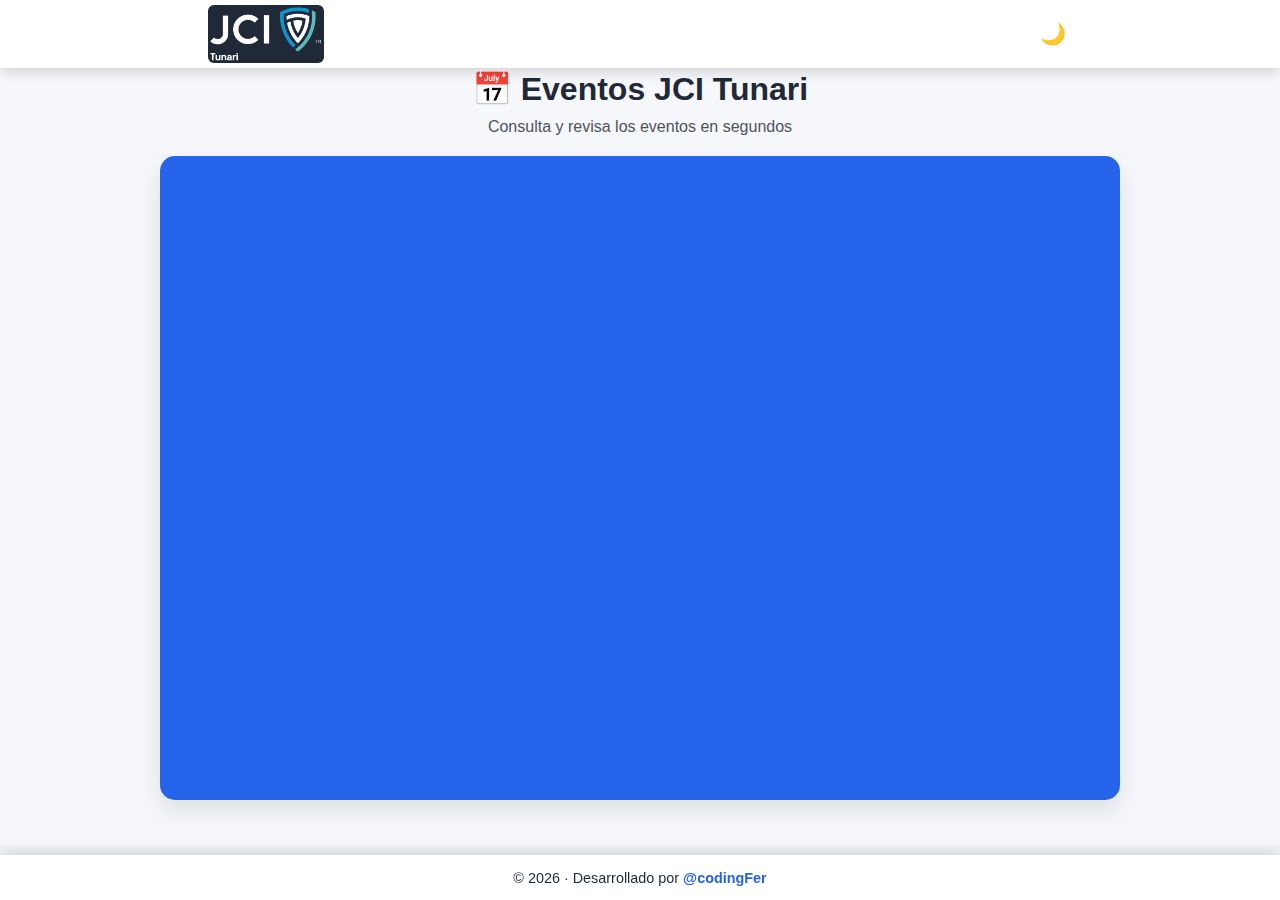
<file: public/index.html>
<!DOCTYPE html>
<html lang="es">
    <head>
        <meta charset="UTF-8">
        <title>Eventos JCI Tunar</title>
        <meta name="viewport" content="width=device-width, initial-scale=1.0">

        <link rel="icon" href="./assets/favicon.ico">
        <link rel="stylesheet" href="styles.css">
    </head>

    <body>

        <!-- HEADER -->
        <header class="top-header">
            <a class="logo" href="https://jcitunari.com" target="_blank"
                title="Ir a la pagina">
                <img src="./assets/Logo-2026.webp" alt="Logo JCI Tunari">
            </a>

            <nav></nav>

            <button class="dark-btn" onclick="toggleDarkMode()"
                title="Modo oscuro">
                🌙
            </button>
        </header>

        <!-- HERO -->
        <section class="hero">
            <h1>📅 Eventos JCI Tunari</h1>
            <p>Consulta y revisa los eventos en segundos</p>
        </section>

        <!-- CALENDAR -->
        <main class="container">
            <div class="card" id="calendar">
                <iframe
                    src="https://calendar.google.com/calendar/embed?height=600&wkst=1&hl=es&ctz=America%2FLa_Paz&showPrint=0&mode=WEEK&src=ODY5MTMzYmNhNWIyZmM0OGE0ODNlMDY1OWVlNWM4YTgzMTk1MmYxNzRhZjAyODE4NmZlY2ZlMGU3OTI2ZjAwNkBncm91cC5jYWxlbmRhci5nb29nbGUuY29t&color=%23039be5"
                    loading="lazy">
                </iframe>
            </div>
        </main>

        <!-- FOOTER -->
        <footer class="footer">
            <p class="footer__text">
                © 2026 · Desarrollado por
                <a href="https://www.linkedin.com/in/codingfer/"
                    target="_blank">
                    @codingFer
                </a>
            </p>
        </footer>

        <script src="script.js"></script>
    </body>
</html>
</file>
<file: public/styles.css>
:root {
  --bg: #f5f7fa;
  --text: #1f2937;
  --card: #ffffff;
  --primary: #2563eb;
}

body.dark {
  --bg: #0f172a;
  --text: #e5e7eb;
  --card: #020617;
}

* {
  box-sizing: border-box;
  font-family: Arial, sans-serif;
}

body {
  margin: 0;
  background: var(--bg);
  color: var(--text);
  transition: 0.3s;
}

/* HEADER */
.top-header {
  position: sticky;
  top: 0;
  z-index: 100;
  background: var(--card);
  display: flex;
  align-items: center;
  justify-content: space-around;
  padding: 5px 30px;
  box-shadow: 0 4px 12px rgba(0, 0, 0, 0.15);
}

.logo {
  display: flex;
  align-items: center;
  gap: 10px;
  font-weight: bold;
  transition: transform 0.3s ease;
}

.logo:hover {
  transform: scale(1.2);
}

.logo img {
  max-width: 116px;
  width: 100%;
  height: auto;
  background-color: #1f2937;
  padding: 2px;
  border-radius: 6px;
  
}

/* DARK MODE BUTTON */
.dark-btn {
  background: transparent;
  border: none;
  font-size: 1.3rem;
  cursor: pointer;
  color: var(--text);
}

/* HERO */
.hero {
  padding: 0 20px;
  text-align: center;
}

.hero h1 {
  font-size: 2rem;
  margin: 2px 0 10px 0;
}

.hero p {
  opacity: 0.8;
  margin: 0;
}

.btn {
  margin-top: 20px;
  background: var(--primary);
  color: white;
  border: none;
  padding: 12px 25px;
  border-radius: 30px;
  cursor: pointer;
}

/* LAYOUT */
.container {
  max-width: 1000px;
  margin: auto;
  padding: 20px;
}

.card {
  background: var(--primary);
  padding: 20px;
  border-radius: 15px;
  box-shadow: 0 10px 25px rgba(0, 0, 0, 0.1);
}

iframe {
  width: 100%;
  height: 600px;
  border-radius: 10px;
  border: none;
}

/* FOOTER */
.footer {
  box-shadow: 0 -4px 12px rgba(0, 0, 0, 0.15);
  text-align: center;
  background: var(--card);
  font-size: 0.9rem;
  position: fixed;
  bottom: 0;
  width: 100%;
}

.footer a {
  color: var(--primary);
  text-decoration: none;
  font-weight: bold;
}

@media (max-width: 768px) {
  .logo img {
    max-width: 80px;
  }

  .container {
    padding: 5px 10px 55px;
  }
}
</file>
